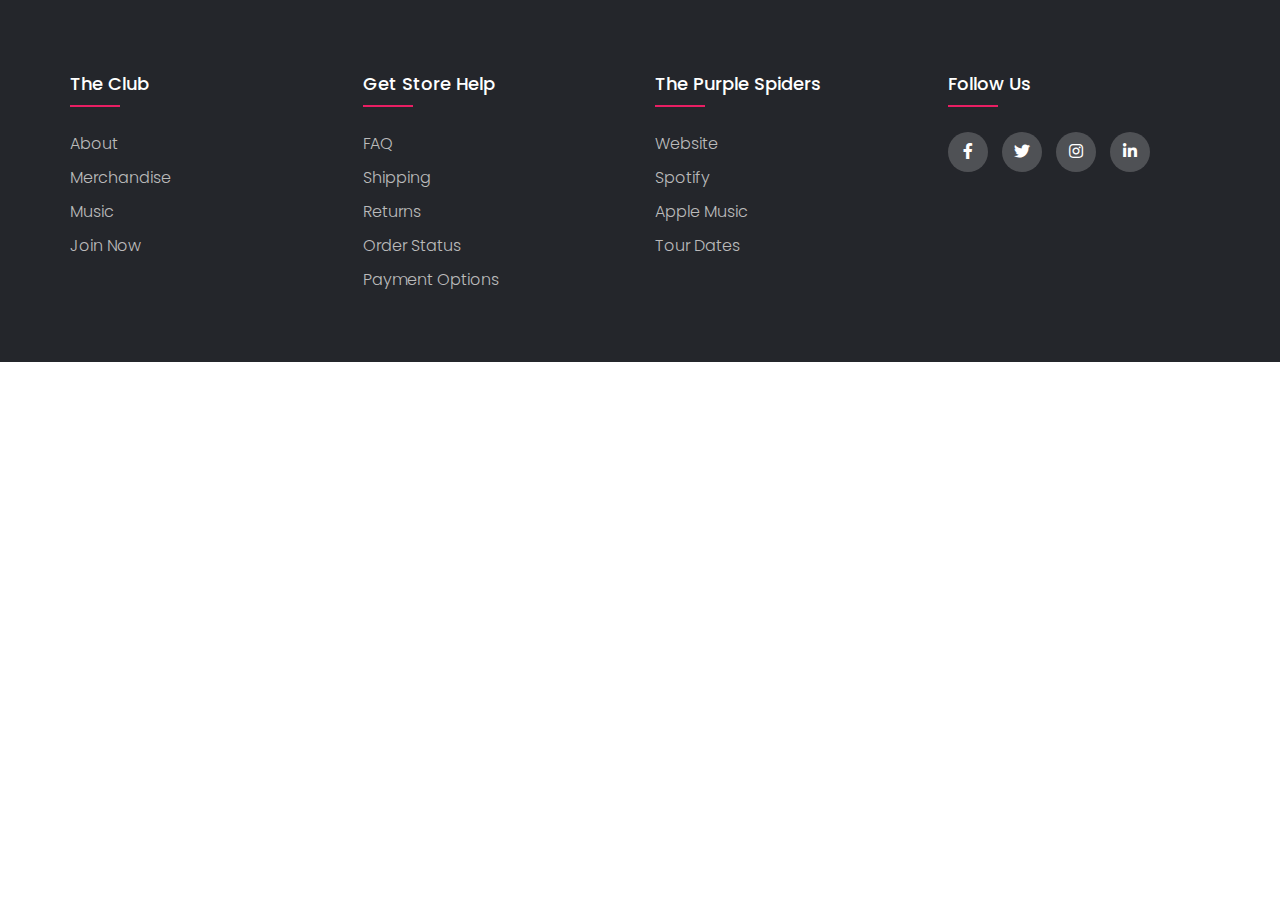
<file: footer experimentation/index.html>
<!DOCTYPE html>
<html lang="en">
<head>
  <title>Footer Design</title>
  <meta charset="utf-8">
  <meta name="viewport" content="width=device-width, initial-scale=1">
  <link rel="stylesheet" href="css/style.css">
  <link rel="stylesheet" type="text/css" href="https://cdnjs.cloudflare.com/ajax/libs/font-awesome/5.15.1/css/all.min.css">
</head>
<body>

  <footer class="footer">
  	 <div class="container">
  	 	<div class="row">
  	 		<div class="footer-col">
  	 			<h4>The Club</h4>
  	 			<ul>
  	 				<li><a href="about.html">About</a></li>
  	 				<li><a href="merch.html">Merchandise</a></li>
  	 				<li><a href="music.html">Music</a></li>
  	 				<li><a href="join.html">Join Now</a></li>
  	 			</ul>
  	 		</div>
  	 		<div class="footer-col">
  	 			<h4>Get Store Help</h4>
  	 			<ul>
  	 				<li><a href="#">FAQ</a></li>
  	 				<li><a href="#">shipping</a></li>
  	 				<li><a href="#">returns</a></li>
  	 				<li><a href="#">order status</a></li>
  	 				<li><a href="#">payment options</a></li>
  	 			</ul>
  	 		</div>
  	 		<div class="footer-col">
  	 			<h4>The Purple Spiders</h4>
  	 			<ul>
  	 				<li><a href="#">Website</a></li>
  	 				<li><a href="#">Spotify</a></li>
  	 				<li><a href="#">Apple Music</a></li>
  	 				<li><a href="#">Tour Dates</a></li>
  	 			</ul>
  	 		</div>
  	 		<div class="footer-col">
  	 			<h4>follow us</h4>
  	 			<div class="social-links">
  	 				<a href="#"><i class="fab fa-facebook-f"></i></a>
  	 				<a href="#"><i class="fab fa-twitter"></i></a>
  	 				<a href="#"><i class="fab fa-instagram"></i></a>
  	 				<a href="#"><i class="fab fa-linkedin-in"></i></a>
  	 			</div>
  	 		</div>
  	 	</div>
  	 </div>
  </footer>

</body>
</html>
</file>
<file: footer experimentation/css/style.css>
@import url('https://fonts.googleapis.com/css2?family=Poppins:wght@300;400;500;600;700&display=swap');
body{
	line-height: 1.5;
	font-family: 'Poppins', sans-serif;
}
*{
	margin:0;
	padding:0;
	box-sizing: border-box;
}
.container{
	max-width: 1170px;
	margin:auto;
}
.row{
	display: flex;
	flex-wrap: wrap;
}
ul{
	list-style: none;
}
.footer{
	margin:0;
	padding:0;
	box-sizing: border-box;
	background-color: #24262b;
    padding: 70px 0;
}
.footer-col{
   width: 25%;
   padding: 0 15px;
}
.footer-col h4{
	font-size: 18px;
	color: #ffffff;
	text-transform: capitalize;
	margin-bottom: 35px;
	font-weight: 500;
	position: relative;
}
.footer-col h4::before{
	content: '';
	position: absolute;
	left:0;
	bottom: -10px;
	background-color: #e91e63;
	height: 2px;
	box-sizing: border-box;
	width: 50px;
}
.footer-col ul li:not(:last-child){
	margin-bottom: 10px;
}
.footer-col ul li a{
	font-size: 16px;
	text-transform: capitalize;
	color: #ffffff;
	text-decoration: none;
	font-weight: 300;
	color: #bbbbbb;
	display: block;
	transition: all 0.3s ease;
}
.footer-col ul li a:hover{
	color: #ffffff;
	padding-left: 8px;
}
.footer-col .social-links a{
	display: inline-block;
	height: 40px;
	width: 40px;
	background-color: rgba(255,255,255,0.2);
	margin:0 10px 10px 0;
	text-align: center;
	line-height: 40px;
	border-radius: 50%;
	color: #ffffff;
	transition: all 0.5s ease;
}
.footer-col .social-links a:hover{
	color: #24262b;
	background-color: #ffffff;
}

/*responsive*/
@media(max-width: 767px){
  .footer-col{
    width: 50%;
    margin-bottom: 30px;
}
}
@media(max-width: 574px){
  .footer-col{
    width: 100%;
}
}
</file>
